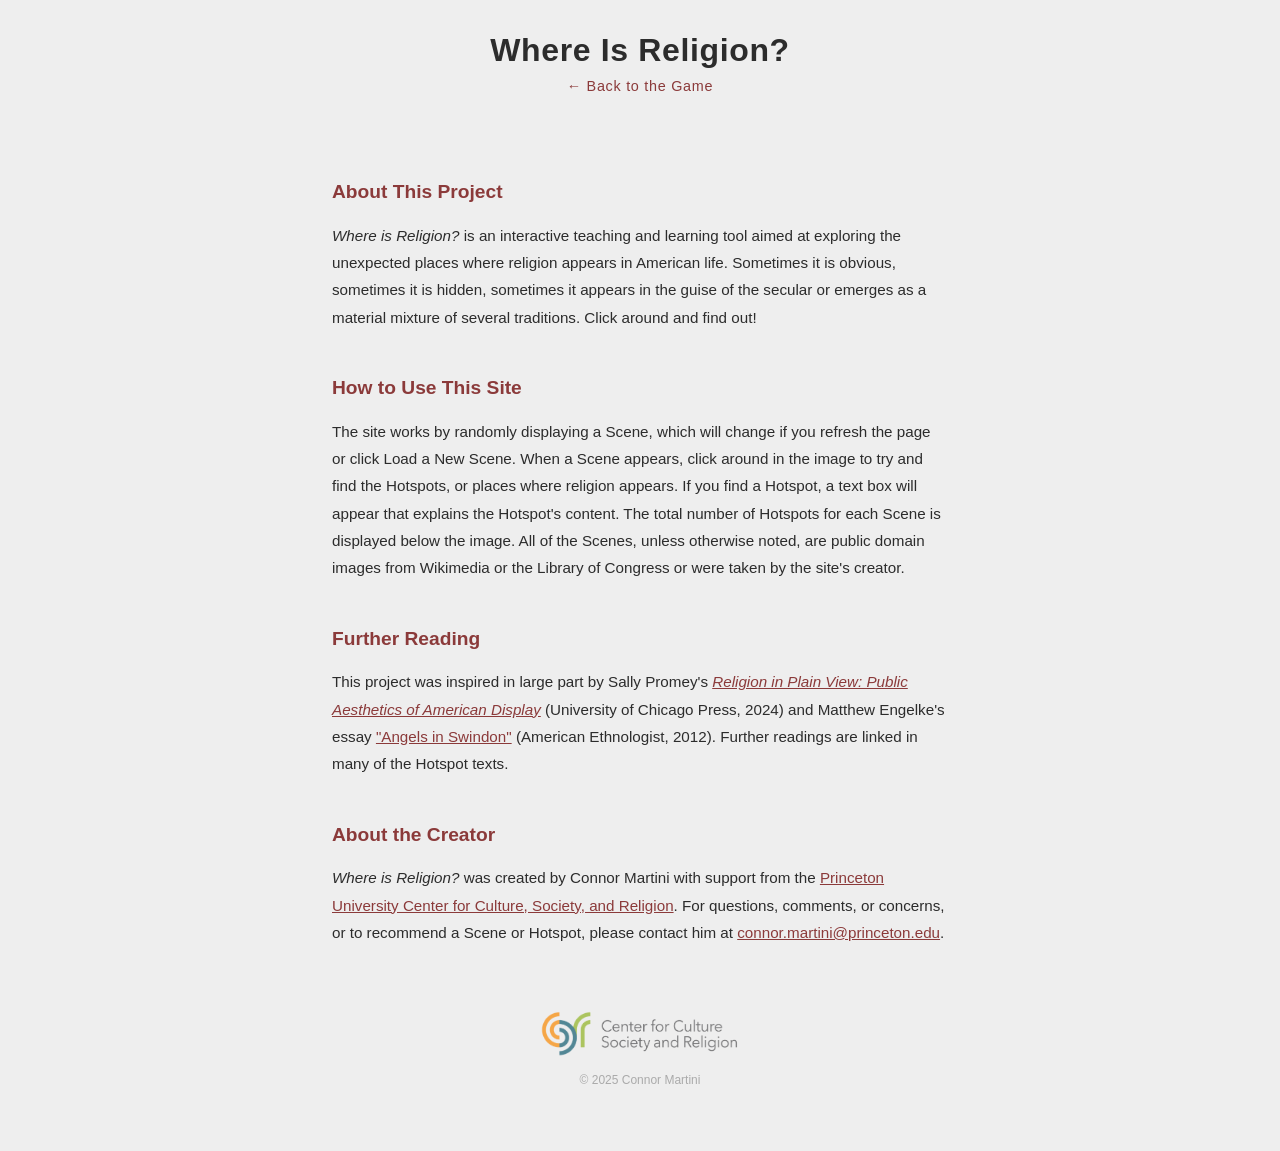
<file: about.html>
<!DOCTYPE html>
<html lang="en">
<head>
  <meta charset="UTF-8" />
  <meta name="viewport" content="width=device-width, initial-scale=1.0" />
  <title>About — Where Is Religion?</title>
  <link rel="stylesheet" href="style.css?v=1.1" />
<!-- Google tag (gtag.js) -->
<script async src="https://www.googletagmanager.com/gtag/js?id=G-8S1VLHJ092"></script>
<script>
  window.dataLayer = window.dataLayer || [];
  function gtag(){dataLayer.push(arguments);}
  gtag('js', new Date());

  gtag('config', 'G-8S1VLHJ092');
</script>
    <meta property="og:title" content="Where is Religion?" />
<meta property="og:description" content="An interactive teaching tool exploring the unexpected places where religion appears in American life." />
<meta property="og:image" content="https://whereisreligion.com/images/aisle-copy.jpg" />
<meta property="og:url" content="https://whereisreligion.com" />
<meta property="og:type" content="website" />
  <meta name="twitter:card" content="summary_large_image" />
<meta name="twitter:image" content="https://whereisreligion.com/images/aisle-copy.jpg" />
</head>
<body>

  <header>
    <h1>Where Is Religion?</h1>
    <nav>
      <a href="index.html">← Back to the Game</a>
    </nav>
  </header>

  <main class="about-content">
    <h2>About This Project</h2>
    <p><em>Where is Religion?</em> is an interactive teaching and learning tool aimed at exploring the unexpected places where religion appears in American life. Sometimes it is obvious, sometimes it is hidden, sometimes it appears in the guise of the secular or emerges as a material mixture of several traditions. Click around and find out!</p>

    <h2>How to Use This Site</h2>
    <p>The site works by randomly displaying a Scene, which will change if you refresh the page or click Load a New Scene. When a Scene appears, click around in the image to try and find the Hotspots, or places where religion appears. If you find a Hotspot, a text box will appear that explains the Hotspot's content. The total number of Hotspots for each Scene is displayed below the image. All of the Scenes, unless otherwise noted, are public domain images from Wikimedia or the Library of Congress or were taken by the site's creator.</p>

    <h2>Further Reading</h2>
    <p>This project was inspired in large part by Sally Promey's <a href="https://press.uchicago.edu/ucp/books/book/chicago/R/bo218322788.html" target="_blank"><em>Religion in Plain View: Public Aesthetics of American Display</em></a> (University of Chicago Press, 2024) and Matthew Engelke's essay <a href="https://anthrosource.onlinelibrary.wiley.com/doi/abs/10.1111/j.1548-1425.2011.01355.x" target="_blank"> "Angels in Swindon"</a> (American Ethnologist, 2012). Further readings are linked in many of the Hotspot texts.</p>

    <h2>About the Creator</h2>
    <p><em>Where is Religion?</em> was created by Connor Martini with support from the <a href="https://csr.princeton.edu" target="_blank"> Princeton University Center for Culture, Society, and Religion</a>. For questions, comments, or concerns, or to recommend a Scene or Hotspot, please contact him at <a href="mailto:connor.martini@princeton.edu">connor.martini@princeton.edu</a>.</p>
  </main>
 <footer>
    <img src="images/CCSR.png" alt="Logo" />
   <p>© 2025 Connor Martini</p>
  </footer>
</body>
</html>
</file>
<file: style.css>
/* ── Reset & Base ── */
*, *::before, *::after { box-sizing: border-box; margin: 0; padding: 0; }
body {
  font-family: "Google Sans Flex", sans-serif;
  font-optical-sizing: auto;
  font-weight: 400;
  font-variation-settings: "slnt" 0, "wdth" 100, "GRAD" 0, "ROND" 0;
  background: #eeeeee;
  color: #2c2c2c;
  min-height: 100vh;
  padding: 2rem 1rem;
}
/* ── Header ── */
header {
  text-align: center;
  margin-bottom: 1.5rem;
}
header h1 {
  font-size: 2rem;
  letter-spacing: 0.02em;
  margin-bottom: 0.4rem;
}
.subtitle {
  font-size: 0.95rem;
  color: #666;
  font-style: italic;
}
/* ── Scene Label ── */
.scene-label {
  text-align: center;
  font-size: 1rem;
  font-weight: bold;
  margin-bottom: 0.75rem;
  color: #444;
  letter-spacing: 0.05em;
  text-transform: uppercase;
}
/* ── Image Container ── */
.image-container {
  position: relative;
  display: block;
  max-width: 900px;
  margin: 0 auto;
  cursor: crosshair;
  background: #eeeeee;
}
.image-container img {
  display: block;
  width: 100%;
  height: auto;
  max-height: 70vh;
  object-fit: contain;
}
#hotspots-layer {
  position: absolute;
  top: 0; left: 0;
  width: 100%; height: 100%;
}
/* ── Hotspots ── */
.hotspot {
  position: absolute;
  width: 54px;
  height: 54px;
  transform: translate(-50%, -50%);
  border-radius: 50%;
  border: none;
  background: transparent;
  cursor: crosshair;
  transition: background 0.2s, transform 0.2s;
}
.hotspot:hover {
  background: transparent;
}
.hotspot.found {
  background: rgba(60, 140, 80, 0.5);
  border: 2px solid white;
  cursor: pointer;
}
.hotspot:hover {
  background: rgba(180, 50, 50, 0.6);
  transform: translate(-50%, -50%) scale(1.2);
}
.hotspot.found {
  background: rgba(60, 140, 80, 0.5);
  border-color: white;
}
/* Hidden by default; visible when hints are on */
.hotspot.hidden-hint {
  opacity: 0;
  pointer-events: none;
}
.hints-visible .hotspot {
  opacity: 1 !important;
  pointer-events: all !important;
}
/* Pulse animation for undiscovered hotspots */
@keyframes pulse {
  0%   { box-shadow: 0 0 0 0 rgba(180,50,50,0.5); }
  70%  { box-shadow: 0 0 0 10px rgba(180,50,50,0); }
  100% { box-shadow: 0 0 0 0 rgba(180,50,50,0); }
}
.hints-visible .hotspot:not(.found) {
  background: transparent;
  border: none;
  animation: pulse 2.5s infinite;
}
/* ── Tooltip ── */
.tooltip {
  display: none;
  position: fixed;
  bottom: 0;
  left: 0;
  right: 0;
  background: white;
  border-top: 4px solid #8b3a3a;
  padding: 1.25rem 1.5rem;
  max-height: 50vh;
  overflow-y: auto;
  width: 100%;
  box-shadow: 0 -4px 16px rgba(0,0,0,0.15);
  z-index: 100;
  border-radius: 0;
}
.tooltip.visible { display: block; }
.tooltip h3 {
  font-size: 1rem;
  margin-bottom: 0.5rem;
  color: #8b3a3a;
}
.tooltip p {
  font-size: 0.9rem;
  line-height: 1.6;
  color: #333;
}
.tooltip-close {
  position: absolute;
  top: 0.5rem;
  right: 0.75rem;
  background: none;
  border: none;
  font-size: 1rem;
  cursor: pointer;
  color: #999;
}
/* ── Controls ── */
.controls {
  display: flex;
  justify-content: center;
  gap: 1rem;
  margin: 1.25rem auto;
  max-width: 900px;
}
.controls button {
  padding: 0.6rem 1.4rem;
  font-family: Georgia, serif;
  font-size: 0.9rem;
  background: #2c2c2c;
  color: white;
  border: none;
  cursor: pointer;
  border-radius: 2px;
  transition: background 0.2s;
}
.controls button:hover { background: #8b3a3a; }
/* ── Found Counter ── */
.found-list {
  text-align: center;
  font-size: 0.85rem;
  color: #888;
}
/* ── Nav ── */
nav {
  margin-top: 0.5rem;
}
nav a {
  font-size: 0.9rem;
  color: #8b3a3a;
  text-decoration: none;
  letter-spacing: 0.05em;
}
nav a:hover {
  text-decoration: underline;
}
/* ── About Page ── */
.about-content {
  max-width: 680px;
  margin: 0 auto;
  padding: 1rem 2rem;
  line-height: 1.8;
}
.about-content section {
  margin-bottom: 0;
}
.about-content h2 {
  font-size: 1.2rem;
  margin-top: 2.5rem;
  margin-bottom: 0.75rem;
  color: #8b3a3a;
}
.about-content section:first-of-type h2 {
  margin-top: 0;
}
.about-content p {
  font-size: 0.95rem;
}
.about-content a {
  color: #8b3a3a;
  text-decoration: underline;
}
.about-content a:hover {
  color: #2c2c2c;
}

/* ── Footer ── */
footer {
  text-align: center;
  margin-top: 3rem;
  padding-bottom: 2rem;
}

footer img {
  max-width: 200px;
  height: auto;
  opacity: 0.8;
}

footer p {
  font-size: 0.75rem;
  color: #aaa;
  margin-top: 0.75rem;
}

@media (min-width: 600px) {
  .tooltip {
    bottom: 6rem;
    left: 50%;
    right: auto;
    transform: translateX(-50%);
    max-width: 480px;
    width: 90%;
    border-top: none;
    border-left: 4px solid #8b3a3a;
    border-radius: 2px;
    max-height: none;
  }
}
</file>
